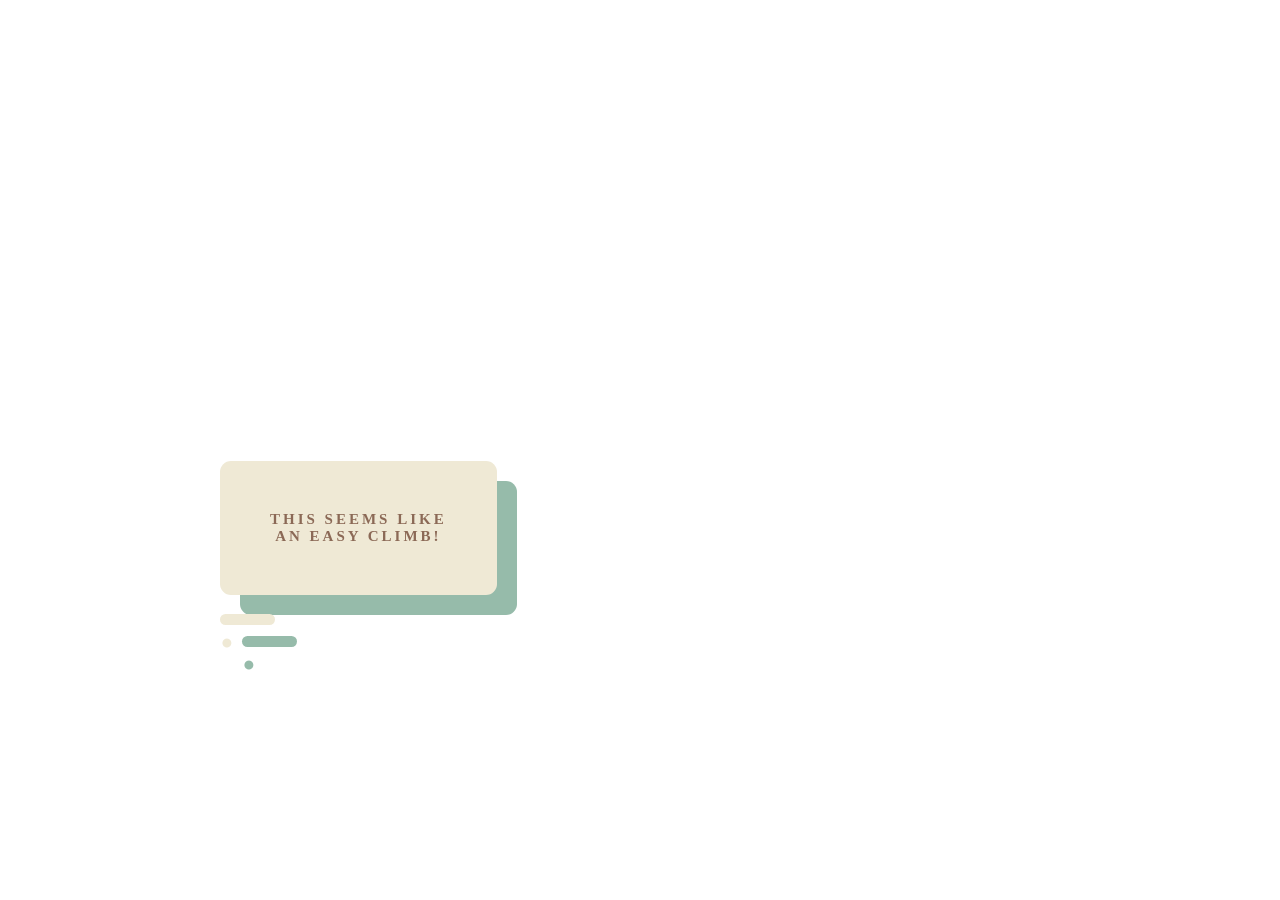
<file: index.html>
<body>
    <canvas>
    </canvas>
    <div class="speech-wrapper">
        <div class="speech" id="speechBubble">
            <link href="https://fonts.googleapis.com/css?family=Baloo+2:400,800&display=swap" rel="stylesheet">
        </div>
    </div>
    <div class="envelope hidden" id="envelope">
        <div class="cover top" id="envelopeTop"></div>
        <div class="cover bottom right" id="bottom-right"></div>
        <div class="cover left" id="left"></div>
        <div class="letter" id="contact">
            <div class="text-one">
                <br>Great Job On The Climb,<br>
                that was a really hard blue tag!<br>
                <br>
                Anyways,<br>
                I was wondering if you would be my<br>
                Valentine!
            </div>
            <div class="heart-wrapper">
                <div class="heart"></div>
                <div class="smile"></div>
                <div class="eyes"></div>
                <div class="sign">Love,<br>Andrew Jones</div>
            </div>
        </div>
    </div>
</body>

<script src="index.js"></script>
<link rel="stylesheet" type="text/css" href="style.css" media="screen" />
</file>
<file: style.css>
html {
    font-size: 10px;
}

canvas {
    position: absolute;
}

body {
    height: 100vh;
    margin: 0;
    display: grid;
    place-items: center;
    font: 2vw system-ui;
  }

  .speech-wrapper {
    opacity: .85;
    position: absolute;
    height: 100vh;
    width: 100vw;
    overflow: hidden;
    z-index: 10;
  }
  
  .sign {
    text-align: left;
    position: absolute;
    right: 15px;
    top: 5px;
  }

  .speech {
    width: fit-content;
    position: absolute;
    transform: translatey(0px);
    -webkit-animation: float 5s ease-in-out infinite;
            animation: float 5s ease-in-out infinite;
    mix-blend-mode: multiply;
    text-align: center;
    text-transform: uppercase;
    font-weight: bold;
    letter-spacing: 3px;
    font-size: 15px;
    color: #774f38;
    background-color: #ece5ce;
    padding: 50px;
    border-radius: 11px;
    position: relative;
    box-shadow: 20px 20px #83af9b;
    font-family: "Baloo 2", cursive;
  }
  
  .speech:after {
    transform: translatey(0px);
    -webkit-animation: float2 5s ease-in-out infinite;
            animation: float2 5s ease-in-out infinite;
    content: ".";
    font-weight: bold;
    -webkit-text-fill-color: #ece5ce;
    text-shadow: 22px 22px #83af9b;
    text-align: left;
    font-size: 55px;
    width: 55px;
    height: 11px;
    line-height: 30px;
    border-radius: 11px;
    background-color: #ece5ce;
    position: absolute;
    display: block;
    bottom: -30px;
    left: 0;
    box-shadow: 22px 22px #83af9b;
    z-index: -2;
  }
  
  @-webkit-keyframes float {
    0% {
      transform: translatey(0px);
    }
    50% {
      transform: translatey(-20px);
    }
    100% {
      transform: translatey(0px);
    }
  }
  
  @keyframes float {
    0% {
      transform: translatey(0px);
    }
    50% {
      transform: translatey(-20px);
    }
    100% {
      transform: translatey(0px);
    }
  }
  @-webkit-keyframes float2 {
    0% {
      line-height: 30px;
      transform: translatey(0px);
    }
    55% {
      transform: translatey(-20px);
    }
    60% {
      line-height: 10px;
    }
    100% {
      line-height: 30px;
      transform: translatey(0px);
    }
  }
  @keyframes float2 {
    0% {
      line-height: 30px;
      transform: translatey(0px);
    }
    55% {
      transform: translatey(-20px);
    }
    60% {
      line-height: 10px;
    }
    100% {
      line-height: 30px;
      transform: translatey(0px);
    }
  }

.cover {
    position: absolute;
    text-align: center;
    height: 0rem;
    width: 0rem;
    z-index: 2;
}

.cover.top {
    border-left: 20rem solid transparent;
    border-right: 20rem solid transparent;
    border-bottom: 15rem solid transparent;
    border-top: 15rem solid #ff8789;
    transform-origin: top;
    z-index: 0;
}

.cover.bottom.right {
    border-left: 20rem solid transparent;
    border-right: 20rem solid #ff393c;
    border-bottom: 15rem solid #ff393c;
    border-top: 15rem solid transparent;
    border-bottom-left-radius: 1rem;
    border-bottom-right-radius: 1rem;
    z-index: 2;
}

.cover.left {
    border-left: 20rem solid #ff5355;
    border-right: 20rem solid transparent;
    border-bottom: 15rem solid transparent;
    border-top: 15rem solid transparent;
    border-bottom-left-radius: 1rem;
}

.hidden {
    visibility: hidden;
    pointer-events: none;
}

.envelope {
    position: absolute;
    width: 40rem;
    height: 30rem;
    border-bottom-left-radius: 1rem;
    border-bottom-right-radius: 1rem;
    margin-left: auto;
    margin-right: auto;
    top: 20rem;
    background-color: #ff8789;
    z-index: 20;
}

.letter {
  display: flex;
  gap: 20%;
  flex-direction: column;
  background: #ffdfdf;
  width: 95%;
  margin-left: auto;
  margin-right: auto;
  height: 100%;
  border-radius: 1rem;
  box-sizing: border-box;
  padding: 1rem;
  text-align: center;
  font-size: small;
  font-family: 'Kalam', cursive;
}

.open {
    transform: rotateX(180deg);
    transition: transform 0.4s ease;
    z-index: 1;
}

.close {
    transform: rotateX(0deg);
    transition: transform 0.4s 0.4s ease;
    z-index: 5;
}

.in {
    transform: translateY(0rem);
    transition: transform 0.4s ease;
    z-index: 3;
}

.out-partial {
    transform: translateY(-10rem);
    transition: transform 0.4s 0.6s ease;
    z-index: 3;
}

.pull {
    animation-name: pullLetter;
    animation-timing-function: linear;
    animation-duration: 1s;
}

.put {
    animation-name: putLetter;
    animation-timing-function: linear;
    animation-duration: 1s;
}

.final {
    z-index: 20;
    transform: translateY(0rem) scale(2);
}

.fade-in {
    animation: fadeIn 5s;
}

@keyframes fadeIn {
    0% { opacity: 0; }
    100% { opacity: 1; }
}

@keyframes pullLetter {
    0% {
        transform: translateY(-10rem);
    }
    35% {
        transform: translateY(-20rem);
    }
    70% {
        transform: translateY(-30rem);
    }
    100% {
        transform: translateY(-30rem);
    }
}

@keyframes putLetter {
    0% {
        transform: translateY(-30rem) scale(1);
    }
    25% {
        transform: translateY(-30rem) scale(1.25);
    }
    50% {
        transform: translateY(-20rem) scale(1.5);
    }
    75% {
        transform: translateY(-20rem) scale(1.75);
    }
    100% {
        transform: translateY(0rem) scale(2);
    }
}

.heart {
  position: relative;
  background-color: #d04e4e;
  height: 60px;
  width:60px;
  transform: rotate(-45deg);
  animation: .8s beat infinite;
}
  
.heart:before, .heart:after {
  content:"";
  background-color: #d04e4e;
  border-radius:50%;
  height: 60px;
  width: 60px;
  position: absolute;
  }
  
.heart:before {
  top:-30px;
  left:0;
}
  
.heart:after {
  left:30px;
  top:0;
}

.heart-wrapper {
  position: relative;
  display: flex;
  justify-content: center;
}

.smile {
  position: absolute;
  width:30px;
  height:15px;
  background-color: #333;
  z-index:1;
  border-radius: 0 0 100px 100px;
  top:30px;
  overflow: hidden;
}

.smile:before {
  content:"";
  position: absolute;
  border-radius:50%;
  width:20px;
  height:20px;
  right: 4px;
  background-color: #030202;
}

.eyes {
  position: absolute;
  border-radius: 50%;
  background-color: #333;
  width:10px;
  height:10px;
  z-index:1;
  top: 10px;
  left: 195px;
  box-shadow: -40px 0 #333;
  transform-origin: 50%;
  animation: close 2s infinite;
}

@keyframes beat {
  0%, 40%, 100% {
    transform: scale(1) rotate(-45deg);
  }
  25%, 60% {
    transform: scale(1.1) rotate(-45deg);
  }
}
</file>
